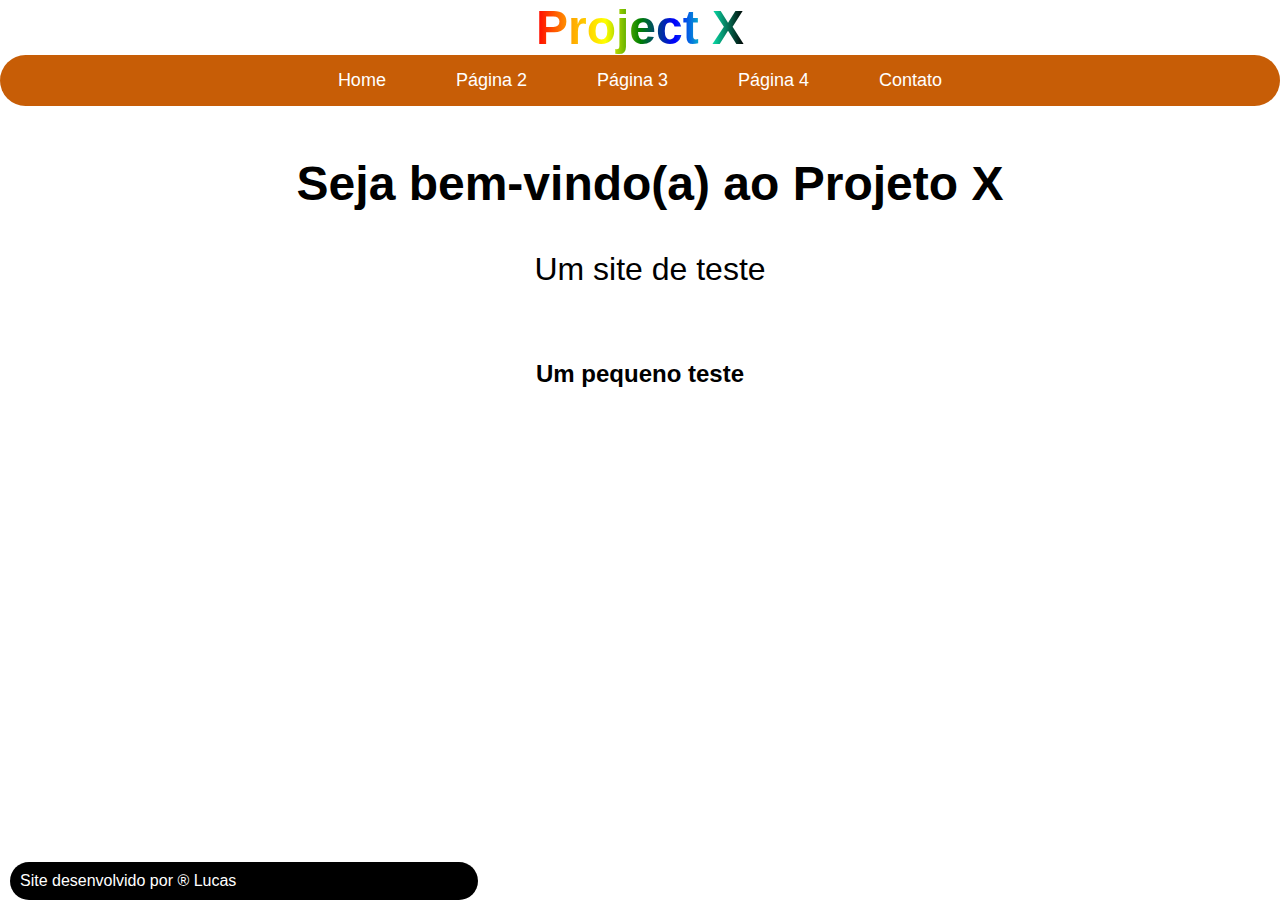
<file: index.html>
<!DOCTYPE html>
<html lang="pt-br">
<head>
    <meta charset="UTF-8">
    <meta name="viewport" content="width=device-width, initial-scale=1.0">
    <title>Projeto X</title>
    <link rel="stylesheet" href="style.css">
</head>
<body>
    <h1 id="neon">Project X</h1>
    <header>
        <nav>
            <ul id="menu">
                <li><a href="index.html">Home</a></li>
                <li><a href="page2.html">Página 2</a></li>
                <li><a href="page3.html">Página 3</a></li>
                <li><a href="page4.html">Página 4</a></li>
                <li><a href="contato.html">Contato</a></li>
            </ul>
        </nav>
        </header>
    <section id="banner">
        <h2>Seja bem-vindo(a) ao Projeto X</h2>
        <p>Um site de teste</p>
    </section>
    <section id="conteudo">
        <h2>Um pequeno teste</h2>
        <p></p>
</header>












    <script>
       var nome = window.prompt('Qual é seu nome?') //vai perguntar seu nome
       if (nome) {
           window.alert('Olá, ' + nome + '! Seja bem-vindo(a)! É um prazer te conhecer!')
       }
           </script>
    <footer id="rodapé">
        Site desenvolvido por &reg Lucas
    </footer>
</body>
</html>
</file>
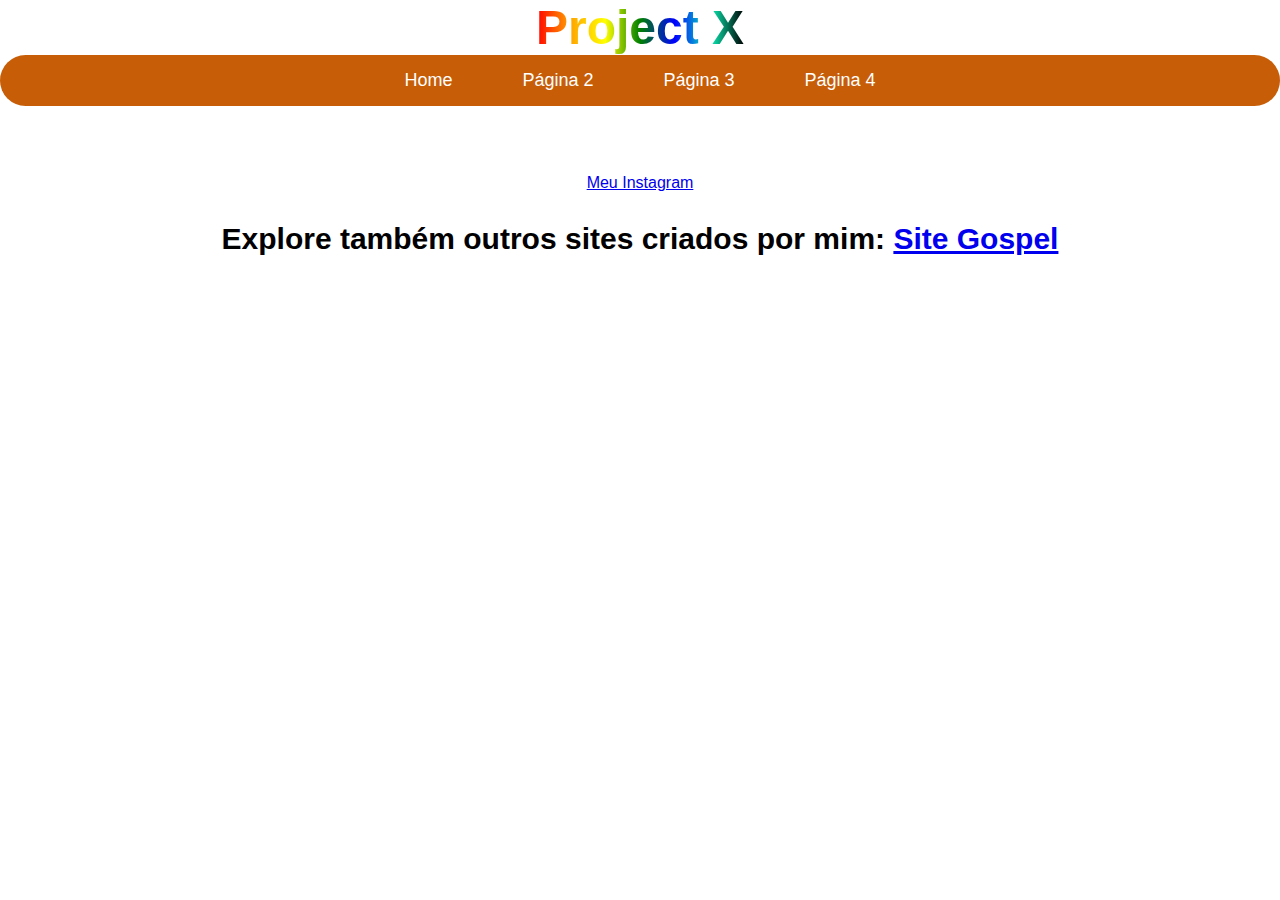
<file: contato.html>
<!DOCTYPE html>
<html lang="pt-br">
<head>
    <meta charset="UTF-8">
    <meta name="viewport" content="width=device-width, initial-scale=1.0">
    <title>Projeto X</title>
    <link rel="stylesheet" href="style.css">
</head>
<body>
    <h1 id="neon">Project X</h1>
    <header>
        <nav>
            <ul id="menu">
                <li><a href="index.html">Home</a></li>
                <li><a href="page2.html">Página 2</a></li>
                <li><a href="page3.html">Página 3</a></li>
                <li><a href="page4.html">Página 4</a></li>
            </ul>
        </nav>
        </header>
    <h2>Contato</h2>
    <p id="links">
   <a href="https://www.instagram.com/lll_lucasn/profilecard/?igsh=bHVwcWl4Y2ljbXJ4" target="_blank">Meu Instagram</a>
    </p>
    <h3>
        <strong>
        Explore também  outros sites criados por mim:
        <a href="https://lll-lucasn.github.io/my-new-site/" target="_blank">Site Gospel</a>
   </strong> </h3>
        </body>
        </html>
</file>
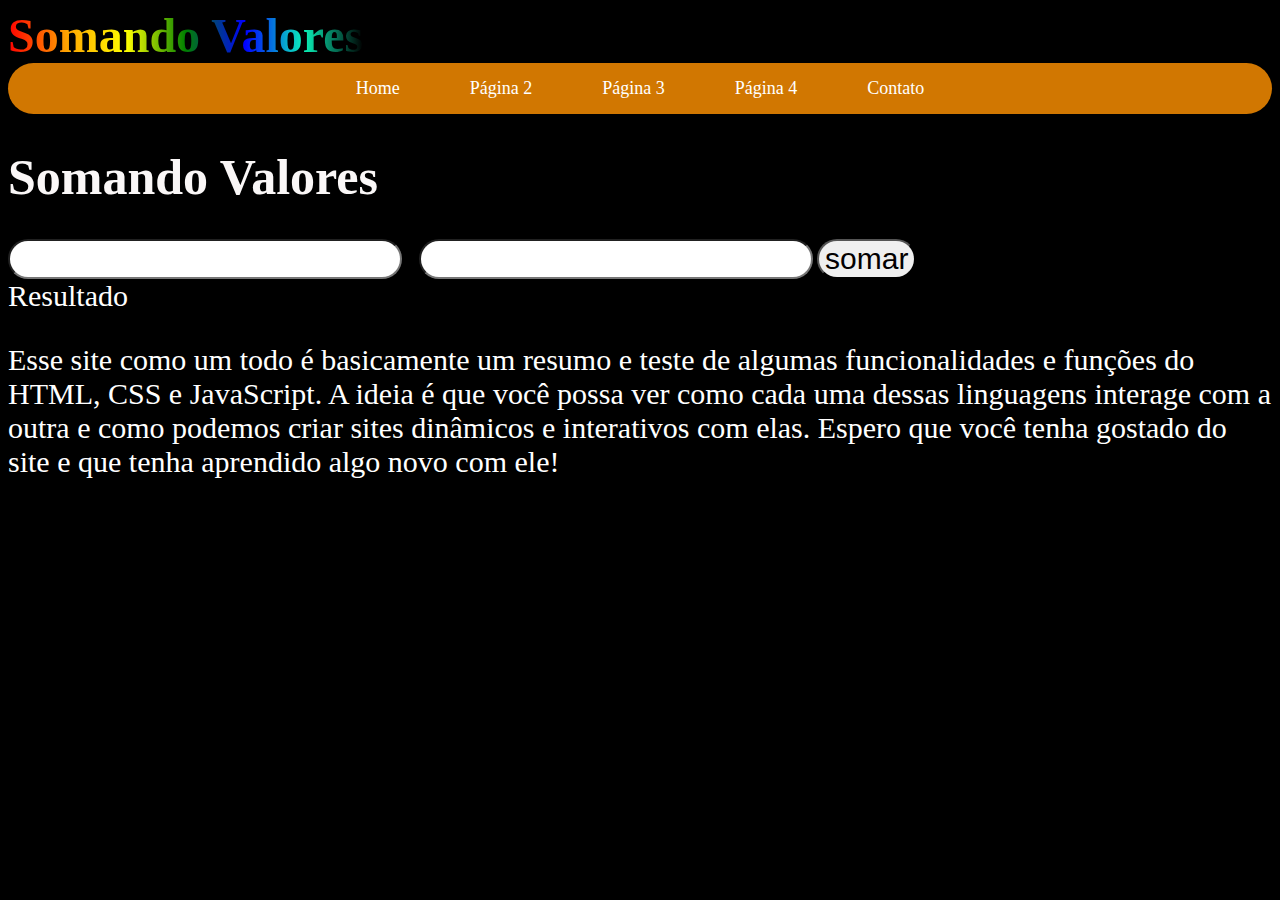
<file: page2.html>
<!DOCTYPE html>
<html lang="pt-br">
<head>
    <meta charset="UTF-8">
    <meta name="viewport" content="width=device-width, initial-scale=1.0">
    <title>Projeto X</title>
    <link rel="stylesheet" href="style2.css">
</head>
<body>
    <h1 id="neon">Somando Valores</h1>
<header>
    <nav>
        <ul id="menu">
            <li><a href="index.html">Home</a></li>
            <li><a href="page2.html">Página 2</a></li>
            <li><a href="page3.html">Página 3</a></li>
            <li><a href="page4.html">Página 4</a></li>
            <li><a href="contato.html">Contato</a></li>
        </ul>
    </nav>
    </header>
    <h1>Somando Valores</h1>
    <input type="number" name="txtn1" id="txtn1"> +
    <input type="number" name="txtn2" id="txtn2">
     <input type="button" id="soma" value="somar" onclick="somar()">
     <div id="res"> 
     Resultado
     </div>
     <script>
function somar(){
    var tn1 = window.document.getElementById('txtn1')
    var tn2 = window.document.getElementById('txtn2')
    var res = window.document.getElementById('res')
var n1 = Number(tn1.value)
var n2 = Number(tn2.value)
var s = n1 + n2
res.innerHTML = `A Soma entre ${n1} e ${n2} é igual a <strong>${s}</strong>`
}
     </script>

<p>Esse site como um todo é basicamente um resumo e teste de algumas funcionalidades e funções
    do HTML, CSS e JavaScript. A ideia é que você possa ver como cada uma dessas linguagens
    interage com a outra e como podemos criar sites dinâmicos e interativos com elas.
    Espero que você tenha gostado do site e que tenha aprendido algo novo com ele!
</p>


    </body>
    </html>
</file>
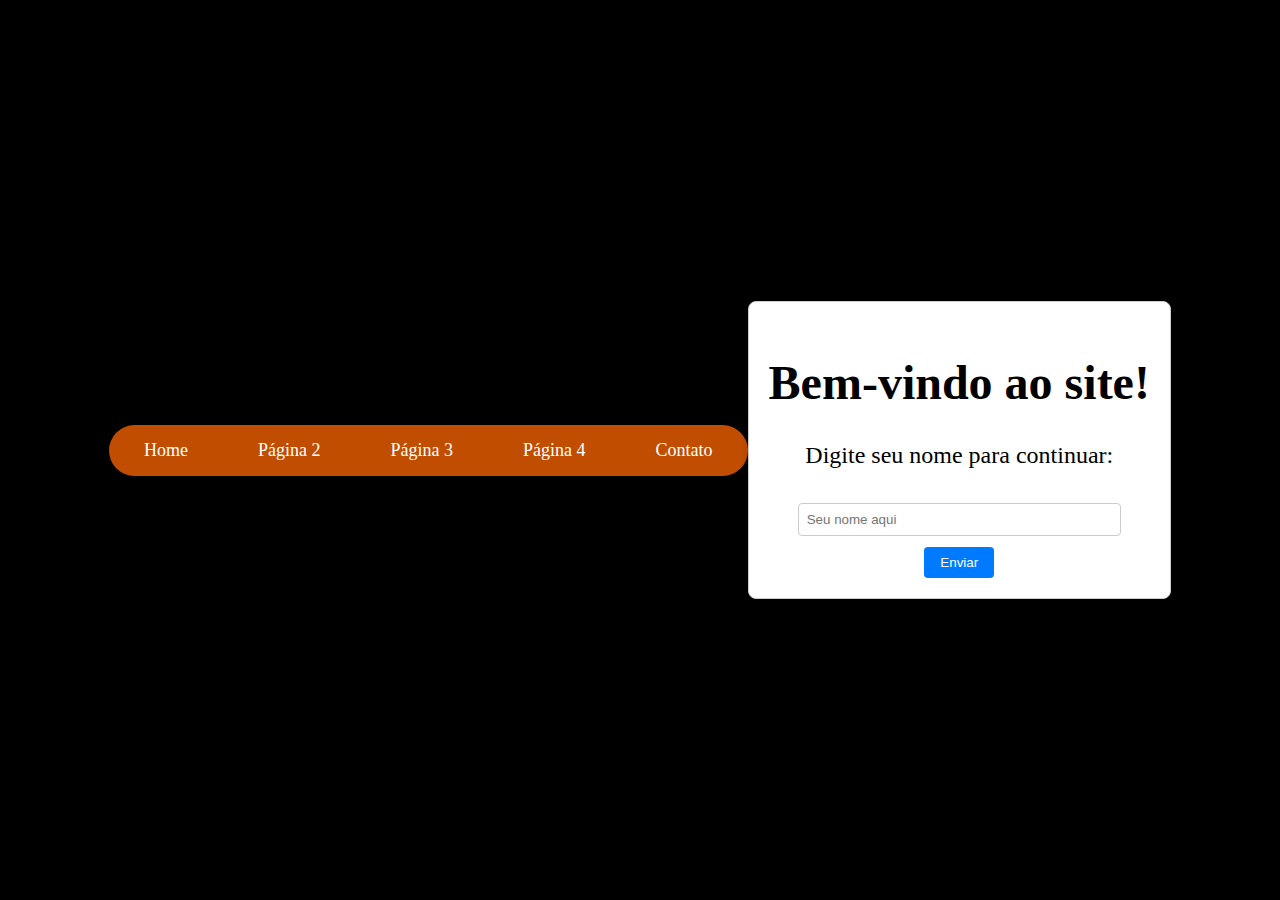
<file: page3.html>
<!DOCTYPE html>
<html lang="pt-br">
<head>
    <meta charset="UTF-8">
    <meta name="viewport" content="width=device-width, initial-scale=1.0">
    <title>Page 3</title>
    <link rel="stylesheet" href="style3.css">
</head>
<body>
    <header>
        <nav>
            <ul id="menu">
                <li><a href="index.html">Home</a></li>
                <li><a href="page2.html">Página 2</a></li>
                <li><a href="page3.html">Página 3</a></li>
                <li><a href="page4.html">Página 4</a></li>
                <li><a href="contato.html">Contato</a></li>
            </ul>
        </nav>
        </header>
    <div id="welcome-box">
        <h1>Bem-vindo ao site!</h1>
        <p>Digite seu nome para continuar:</p>
        <input type="text" id="name-input" placeholder="Seu nome aqui">
        <button id="submit-btn">Enviar</button>
        <p id="welcome-message" style="display:none; margin-top: 15px;"></p>
      </div>
      <script>
        const input = document.getElementById('name-input');
        const button = document.getElementById('submit-btn');
        const message = document.getElementById('welcome-message');
    
        button.addEventListener('click', () => {
          const name = input.value.trim();
          if (name) {
            message.textContent = `Bem-vindo, ${name}!`;
            message.style.display = 'block';
          } else {
            alert('Por favor, digite um nome válido.');
          }
        });
      </script>
</body>
</html>
</file>
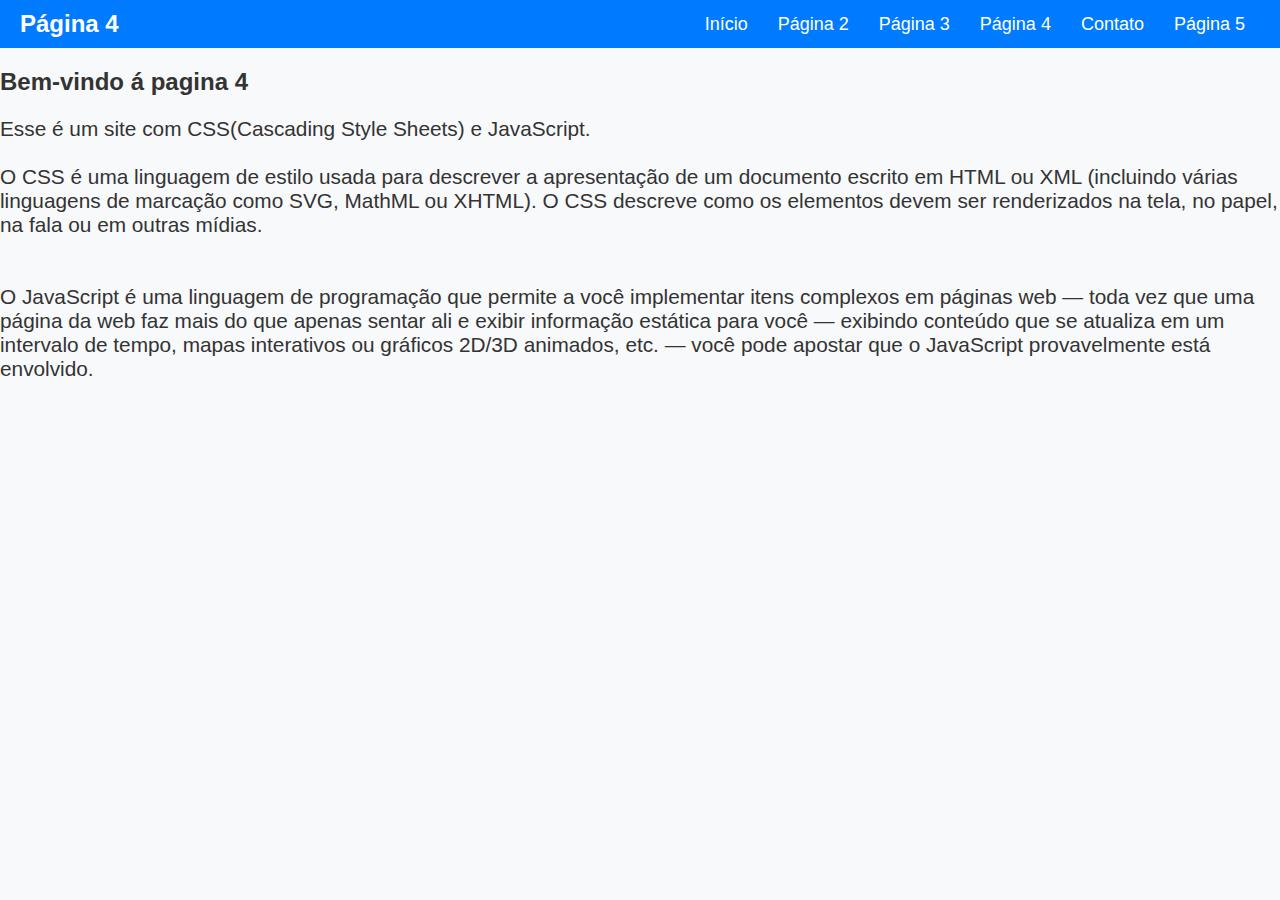
<file: page4.html>
<!DOCTYPE html>
<html lang="pt-BR">
<head>
  <meta charset="UTF-8">
  <meta name="viewport" content="width=device-width, initial-scale=1.0">
  <title>Project X</title>
  <link rel="stylesheet" href="style4.css">
</head>
<body>
  <header>
    <div class="logo">
      <h1>Página 4</h1>
    </div>
    <nav>
      <ul class="menu">
        <li><a href="index.html">Início</a></li>
        <li><a href="page2.html">Página 2</a></li>
        <li><a href="page3.html">Página 3</a></li>
        <li><a href="page4.html">Página 4</a></li>
        <li><a href="contato.html">Contato</a></li>
        <li><a href="pg5.html">Página 5</a></li>
      </ul>
      <div class="menu-toggle" id="menu-toggle">
        ☰
      </div>
    </nav>
  </header>
  <main>
    <h2>Bem-vindo á pagina 4</h2>
    <p></p>
  </main>
  <script src="script4.js"></script>
  <p id="text">
     Esse é um site com CSS(Cascading Style Sheets) e JavaScript.
    <br> <br>
    O CSS é uma linguagem de estilo usada para descrever a apresentação de um documento escrito em HTML ou XML (incluindo várias linguagens de marcação como SVG, MathML ou XHTML). O CSS descreve como os elementos devem ser renderizados na tela, no papel, na fala ou em outras mídias.
<br> <br> <br>
    O JavaScript é uma linguagem de programação que permite a você implementar itens complexos em páginas web — toda vez que uma página da web faz mais do que apenas sentar ali e exibir informação estática para você — exibindo conteúdo que se atualiza em um intervalo de tempo, mapas interativos ou gráficos 2D/3D animados, etc. — você pode apostar que o JavaScript provavelmente está envolvido.
</p>
</body>
</html>
</file>
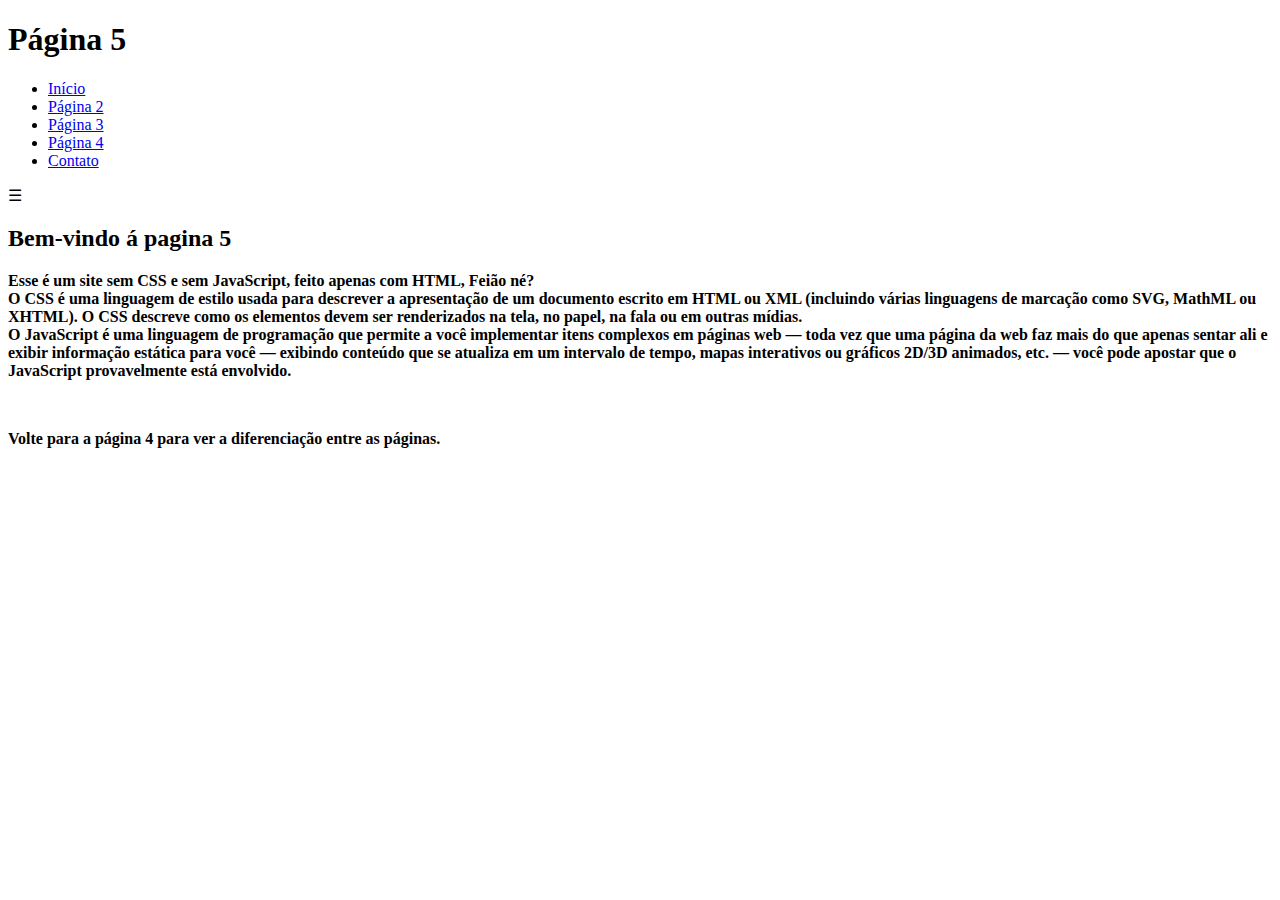
<file: pg5.html>
<!DOCTYPE html>
<html lang="pt-BR">
<head>
  <meta charset="UTF-8">
  <meta name="viewport" content="width=device-width, initial-scale=1.0">
  <title>Project X</title>
</head>
<body>
  <header>
    <div class="logo">
      <h1>Página 5</h1>
    </div>
    <nav>
      <ul class="menu">
        <li><a href="index.html">Início</a></li>
        <li><a href="page2.html">Página 2</a></li>
        <li><a href="page3.html">Página 3</a></li>
        <li><a href="page4.html">Página 4</a></li>
        <li><a href="contato.html">Contato</a></li>
      </ul>
      <div class="menu-toggle" id="menu-toggle">
        ☰
      </div>
    </nav>
  </header>
  <main>
    <h2>Bem-vindo á pagina 5</h2>
    <p></p>
  </main>
  <script src="script4.js"></script>
  <p> <strong>
   Esse é um site sem CSS e sem JavaScript, feito apenas com HTML, Feião né?
<br>
    O CSS é uma linguagem de estilo usada para descrever a apresentação de um documento escrito em HTML ou XML (incluindo várias linguagens de marcação como SVG, MathML ou XHTML). O CSS descreve como os elementos devem ser renderizados na tela, no papel, na fala ou em outras mídias.
<br>
    O JavaScript é uma linguagem de programação que permite a você implementar itens complexos em páginas web — toda vez que uma página da web faz mais do que apenas sentar ali e exibir informação estática para você — exibindo conteúdo que se atualiza em um intervalo de tempo, mapas interativos ou gráficos 2D/3D animados, etc. — você pode apostar que o JavaScript provavelmente está envolvido.
  </p>
  <br>
  <p>
    Volte para a página 4 para ver a diferenciação entre as páginas.
  </strong></p>
</body>
</html>
</file>
<file: style.css>
body{
    background-image: url(https://www.creativefabrica.com/wp-content/uploads/2023/06/08/Anime-Style-City-Landscape-Background-71605701-1.png);
    font-family: Arial, sans-serif;
    margin: 0;
    padding: 0;
    color: white;
    text-align: center;
    background-size: cover; /* Faz a imagem cobrir todo o fundo */
    background-repeat: no-repeat; /* Impede que a imagem se repita */
    background-position: center; /* Centraliza a imagem */
    background-attachment: fixed; /* Mantém a imagem fixa ao rolar a página */
    overflow: hidden;
}

#neon{
    background: linear-gradient(to left, rgb(0, 0, 0), rgb(10, 243, 185), blue, green, yellow, orange, red);
background-clip: text;
display: inline;
color: transparent;
animation: animated 5s linear infinite;
font-size: 3em;
}

@keyframes animated{
    to {background-position-x:161px}
    }
    
#rodapé{
    position: fixed;
    bottom: 0;
    width: 35%;
    background-color: rgb(0, 0, 0);
    color: rgb(255, 255, 255);
    text-align: left;
    padding: 10px;
    border-radius: 1.5em;
}

#banner{
    width: 100%;
    height: 100%;
    background-color: rgba(0, 0, 0, 0);
    padding: 10px;
    text-align: center;
    color: black;
    font-size: 2em;
}

#conteudo{
    padding: 10px;
    text-align: center;
    color: black;
}

input{
    font-size: 30px;
    color: black;
}

#res{
    font-size: 30px;
    color: black;
}

h1{
    font-size: 50px;
    color: black;
}

#menu {
    display: flex;
    justify-content: center;
    align-items: center;
    list-style: none;
    padding: 0;
    margin: 0;
    background-color: #c75d06;
    border-radius: 2em;
    overflow: hidden;
}

#menu li {
    margin: 0 15px;
}

#menu a {
    display: block;
    padding: 15px 20px;
    color: white;
    text-decoration: none;
    font-size: 18px;
    transition: background-color 0.3s, color 0.3s;
}

#menu a:hover {
    background-color: #ff7b00;
    color: #fff;
    border-radius: 2em;
}
   
h3{
    font-size: 30px;
    color: black;
}
</file>
<file: style3.css>
body{
    background-color: black;
    display: flex;
    justify-content: center;
    align-items: center;
    height: 100vh;
    margin: 0;
}

img{
    width: 6em;
    height: 6em;
    background-color: rgba(0, 0, 0, 0);
    padding: 2em;
    text-align: center;
    color: rgb(0, 0, 0);
    font-size: 2em;
    justify-content: center;
    align-items: center;

}

img2{
    width: 5em;
    height: 5em;
    background-color: rgba(0, 0, 0, 0);
    padding: 10px;
    text-align: center;
    color: rgb(0, 0, 0);
    font-size: 2em;
    justify-content: center;
    align-items: center;

}

#welcome-box {
    text-align: center;
    padding: 20px;
    border: 1px solid #ccc;
    border-radius: 8px;
    background-color: #fff;
    box-shadow: 0 4px 8px rgba(0, 0, 0, 0.1);
    font-size: 1.5em;
  }
  #name-input {
    margin: 10px 0;
    padding: 8px;
    width: 80%;
    border: 1px solid #ccc;
    border-radius: 4px;
  }
  #submit-btn {
    padding: 8px 16px;
    background-color: #007bff;
    color: white;
    border: none;
    border-radius: 4px;
    cursor: pointer;
  }
  #submit-btn:hover {
    background-color: #0056b3;
  }

  #menu {
    display: flex;
    justify-content: center;
    align-items: center;
    list-style: none;
    padding: 0;
    margin: 0;
    background-color: #ce5200ee;
    border-radius: 2em;
    overflow: hidden;
}

#menu li {
    margin: 0 15px;
}

#menu a {
    display: block;
    padding: 15px 20px;
    color: white;
    text-decoration: none;
    font-size: 18px;
    transition: background-color 0.3s, color 0.3s;
}

#menu a:hover {
    background-color: #ff6600;
    color: #fff;
    border-radius: 2em;
}
</file>
<file: style4.css>
/* Estilos básicos */
body {
    margin: 0;
    font-family: Arial, sans-serif;
    background-color: #f8f9fa;
    color: #333;
  }
  
  header {
    display: flex;
    justify-content: space-between;
    align-items: center;
    padding: 10px 20px;
    background-color: #007bff;
    color: white;
    position: sticky;
    top: 0;
    z-index: 1000;
  }
  
  .logo h1 {
    margin: 0;
    font-size: 24px;
  }
  
  /* Menu principal */
  nav {
    display: flex;
    align-items: center;
  }
  
  .menu {
    list-style: none;
    display: flex;
    margin: 0;
    padding: 0;
  }
  
  .menu li {
    margin: 0 15px;
    position: relative;
  }
  
  .menu li a {
    color: white;
    text-decoration: none;
    font-size: 18px;
    padding: 5px 0;
    transition: color 0.3s ease;
  }
  
  .menu li a:hover {
    color: #ffeb3b;
  }
  
  /* Efeito de barra animada */
  .menu li::after {
    content: '';
    display: block;
    height: 3px;
    width: 0;
    background-color: #ffeb3b;
    transition: width 0.3s ease;
    position: absolute;
    bottom: -5px;
    left: 0;
  }
  
  .menu li:hover::after {
    width: 100%;
  }
  
  /* Botão de menu responsivo */
  .menu-toggle {
    display: none;
    font-size: 24px;
    cursor: pointer;
  }
  
  /* Responsividade */
  @media (max-width: 768px) {
    .menu {
      display: none;
      flex-direction: column;
      background-color: #007bff;
      position: absolute;
      top: 60px;
      right: 0;
      width: 200px;
      padding: 10px 0;
      border-radius: 8px;
      box-shadow: 0 4px 8px rgba(0, 0, 0, 0.2);
    }
  
    .menu.show {
      display: flex;
    }
  
    .menu li {
      margin: 10px 0;
      text-align: center;
    }
  
    .menu-toggle {
      display: block;
      color: white;
    }
  }
  
#text{
font-family: 'Franklin Gothic Medium', 'Arial Narrow', Arial, sans-serif;
font-size: 1.3em;
}
</file>
<file: style2.css>
#neon{
    background: linear-gradient(to left, rgb(0, 0, 0), rgb(10, 243, 185), blue, green, yellow, orange, red);
background-clip: text;
display: inline;
color: transparent;
animation: animated 5s linear infinite;
font-size: 3em;
}

@keyframes animated{
    to {background-position-x:161px}
    }

    
h1{
    font-size: 50px;
    color: rgb(250, 247, 247);
}

#res{
    font-size: 30px;
    color: rgb(255, 255, 255);
}

body{
    background-color: black;
}

#txtn1{
    font-size: 30px;
    color: rgb(0, 0, 0);
    border-radius: 2em;
}

#txtn2{
    font-size: 30px;
    color: rgb(0, 0, 0);
    border-radius: 2em;
}

#menu {
    display: flex;
    justify-content: center;
    align-items: center;
    list-style: none;
    padding: 0;
    margin: 0;
    background-color: #d17701;
    border-radius: 2em;
    overflow: hidden;
}

#menu li {
    margin: 0 15px;
}

#menu a {
    display: block;
    padding: 15px 20px;
    color: white;
    text-decoration: none;
    font-size: 18px;
    transition: background-color 0.3s, color 0.3s;
}

#menu a:hover {
    background-color: #ff5100;
    color: #fff;
    border-radius: 2em;
}
   
p{
    font-size: 30px;
    color: rgb(255, 255, 255);
}

#soma{
    font-size: 30px;
    color: rgb(3, 0, 0);
    border-radius: 1.5em;
    font-family: 'Franklin Gothic Medium', 'Arial Narrow', Arial, sans-serif;
}
</file>
